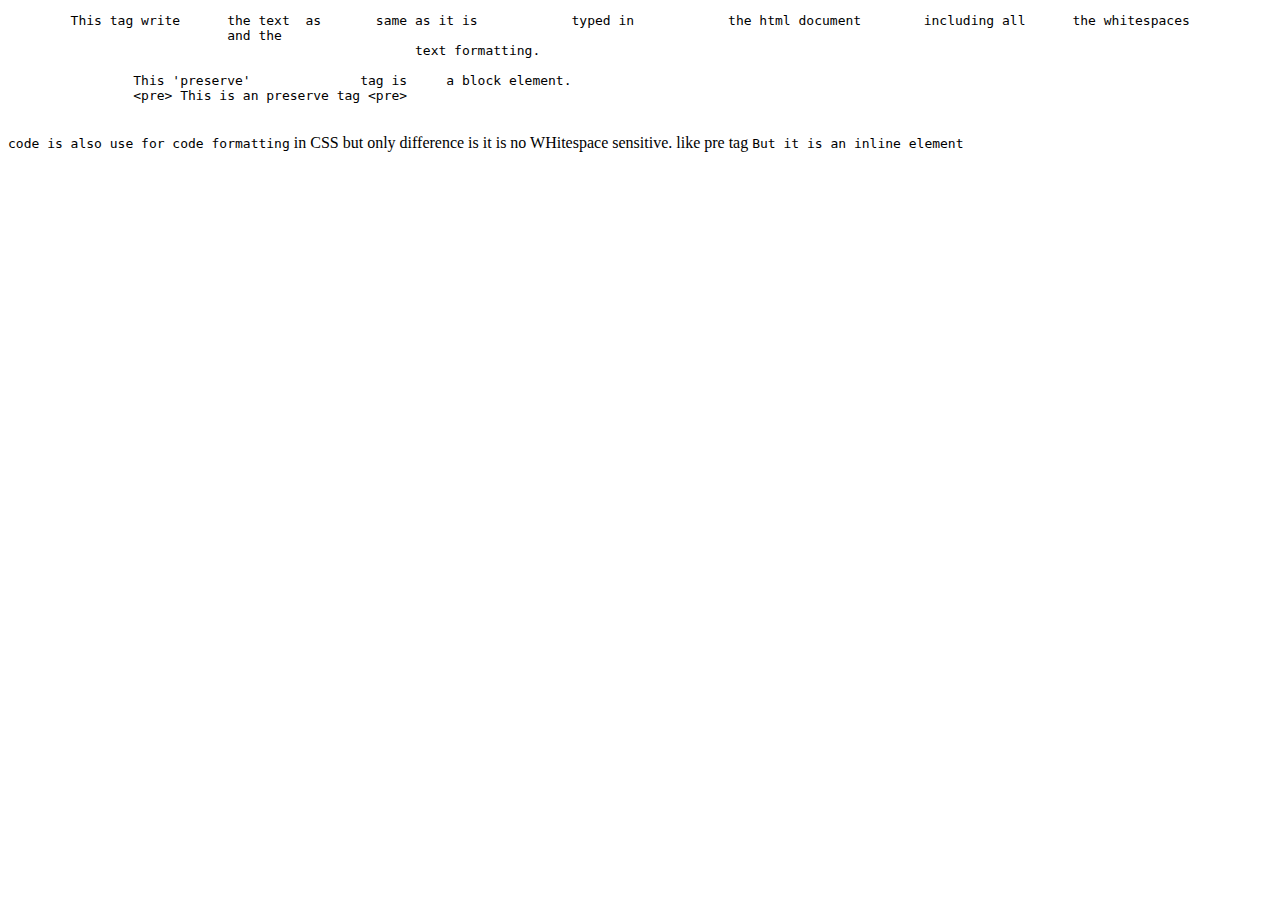
<file: HTML/codeFormatting.html>
<!DOCTYPE html>
<html lang="en">
<head>
    <meta charset="UTF-8">
    <meta name="viewport" content="width=device-width, initial-scale=1.0">
    <title>Code Formatting tags</title>
</head>
<body>
    
    <pre>
        This tag write      the text  as       same as it is            typed in            the html document        including all      the whitespaces
                            and the 
                                                    text formatting.
                    
                This 'preserve'              tag is     a block element.
                &lt;pre&gt; This is an preserve tag &lt;pre&gt;
    </pre>

    <p><code>code is also use for code formatting</code> in CSS but only difference is it is no              WHitespace sensitive. like pre tag <code>But it is an        inline element</code></p>

</body>
</html>
</file>
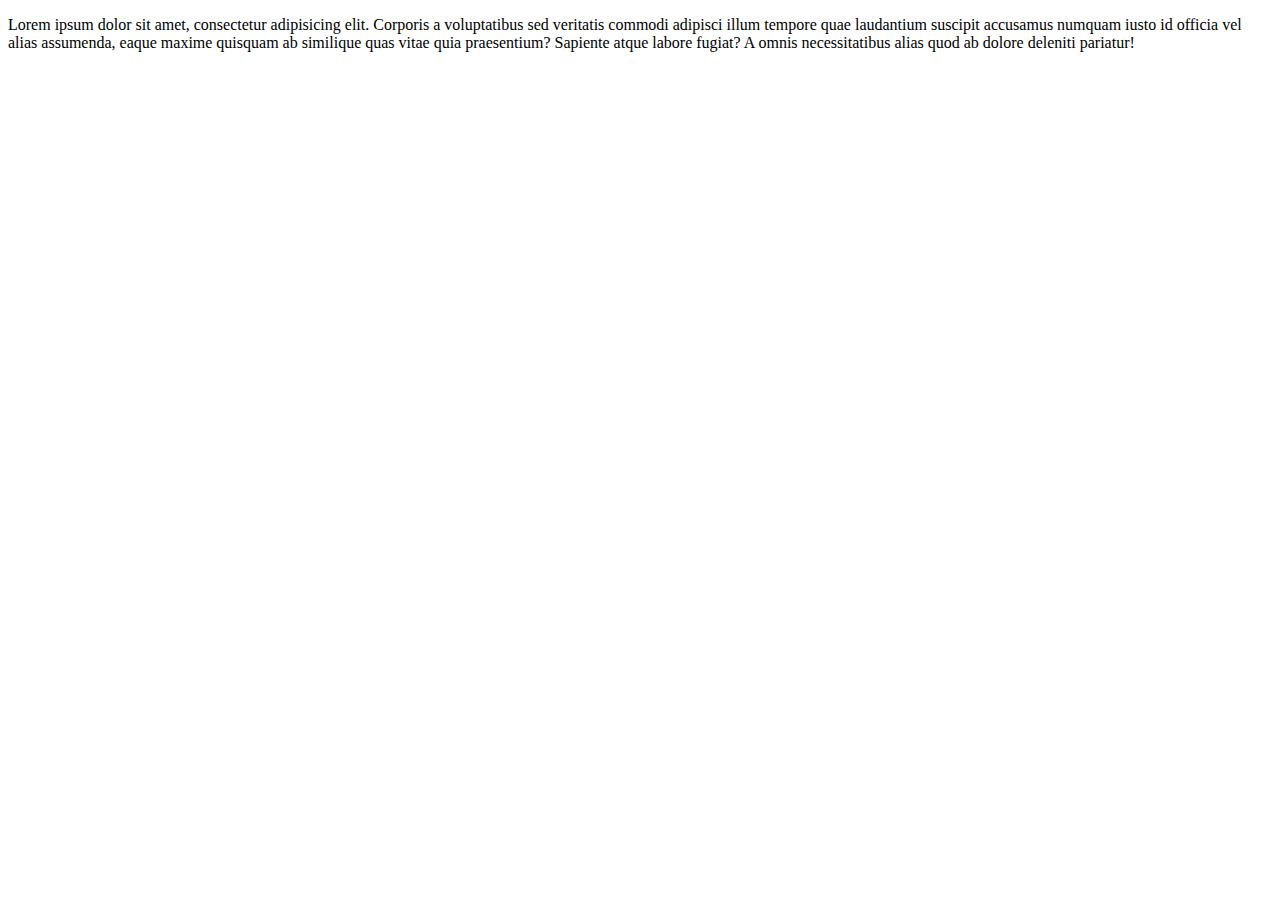
<file: HTML/favicons.html>
<!DOCTYPE html>
<html lang="en">
<head>
    <meta charset="UTF-8">
    <meta name="viewport" content="width=device-width, initial-scale=1.0">
    <title>Fevicons in HTML</title>
    <link rel="shortcut icon" href="../images/leviFevicon.webp" type="image/webp">
</head>
<body>
    
    <p>Lorem ipsum dolor sit amet, consectetur adipisicing elit. Corporis a voluptatibus sed veritatis commodi adipisci illum tempore quae laudantium suscipit accusamus numquam iusto id officia vel alias assumenda, eaque maxime quisquam ab similique quas vitae quia praesentium? Sapiente atque labore fugiat? A omnis necessitatibus alias quod ab dolore deleniti pariatur!</p>

</body>
</html>
</file>
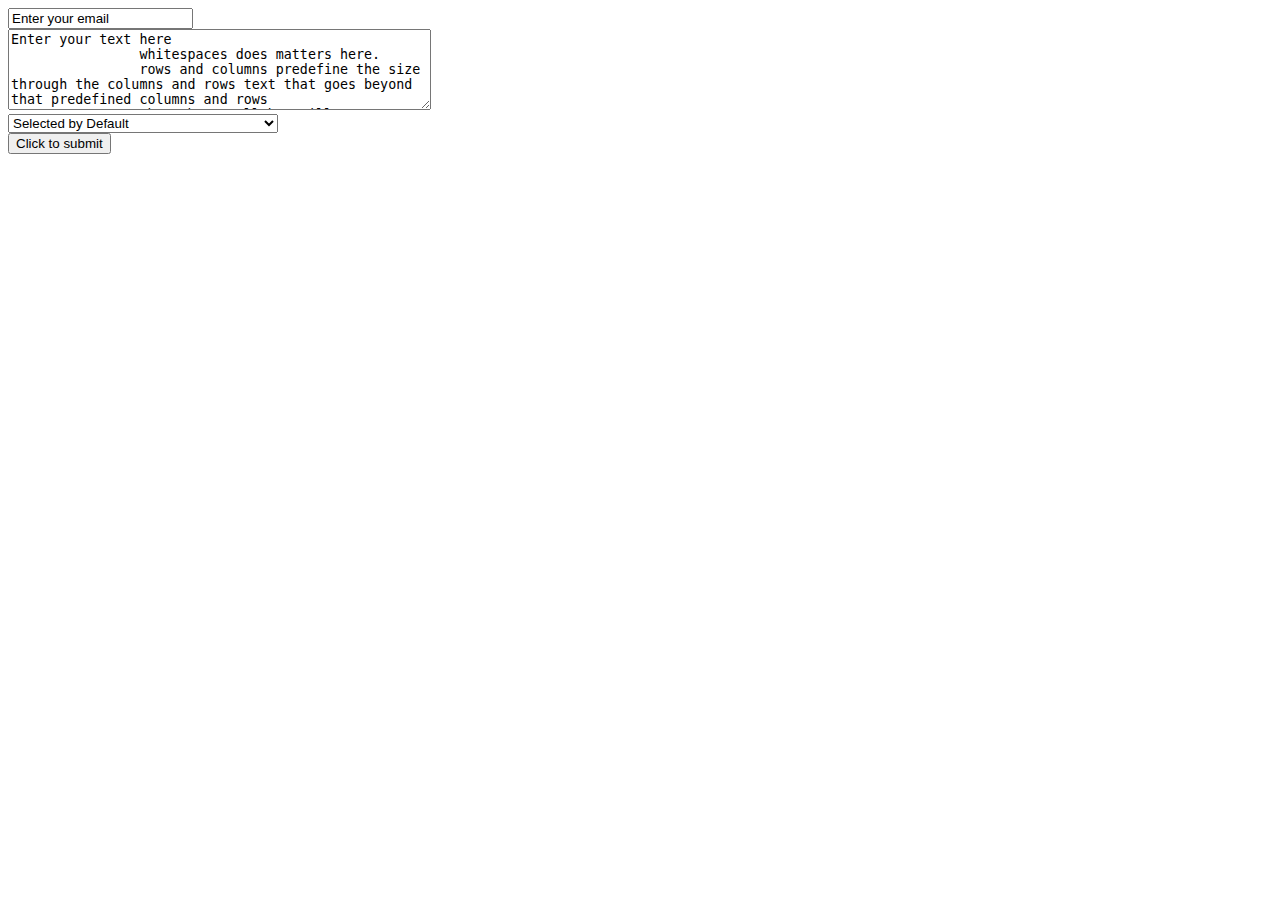
<file: HTML/forms.html>
<!DOCTYPE html>
<html lang="en">
<head>
    <meta charset="UTF-8">
    <meta name="viewport" content="width=device-width, initial-scale=1.0">
    <title>Forms in HTML</title>
</head>
<body>
    <form  action="" method="get">
        <div>
            <input name="Email" type="email" value="Enter your email" placeholder="Enter Your Password" required>
        </div>

        <div>
            <textarea name="textarea1" placeholder="This is a placeholder for this textarea" cols="50" rows="5" >Enter your text here 
                whitespaces does matters here.
                rows and columns predefine the size through the columns and rows text that goes beyond that predefined columns and rows
                then the scroll bar will appear to scroll to see other content so it will see only text that fits predefined
                rows and columns area at a time.
            </textarea>
        </div>
        
        <div id="dropdown_menu">
            <select name="SelelctOption">
               <!--! <option value="Please Select the option" disabled selected>--Disabled--</option> 
                    This line has both disabled but default selected so it will be selected as default but once the other option is selectd 
                    it cannot be selected againn by the user-->
                <option value="Please Select the option" disabled >--Disabled--</option>
                <option value="Default" selected>Selected by Default</option>
                <option value="value1">This is the text representation of the value</option>
                <option value="value2">This is value 2</option>
                <option value="value3">This is value 2</option>
                <option value="value4"></option>
            </select>

            <div>
                <button type="submit">Click to submit</button>
            </div>
        </div>
    </form>
</body>
</html>
</file>
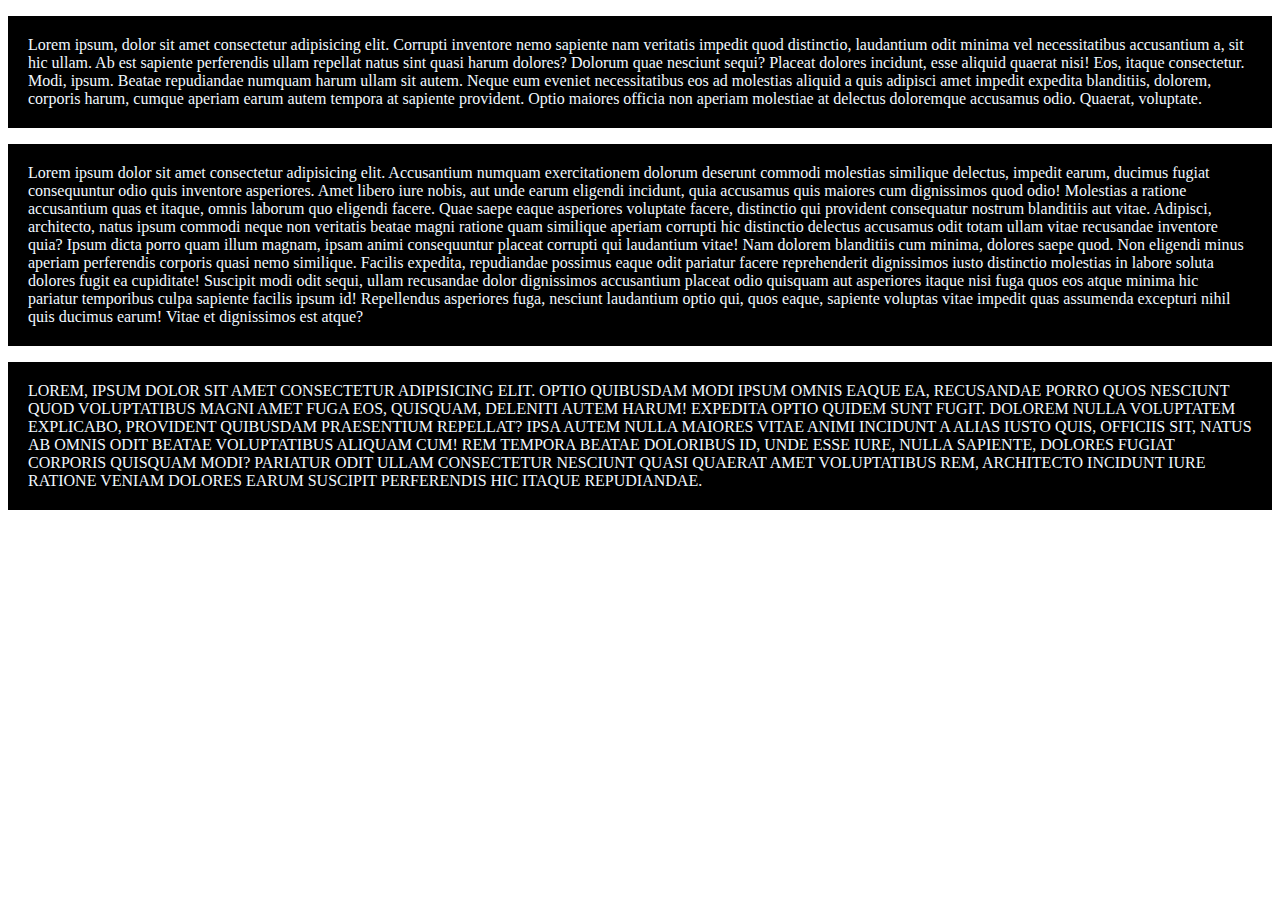
<file: HTML/htmlClasses.html>
<!DOCTYPE html>
<html lang="en">
<head>
    <meta charset="UTF-8">
    <meta name="viewport" content="width=device-width, initial-scale=1.0">
    <title>HTML Classes</title>
</head>
<body>
    <style>
        .ClassNameHere {
            padding: 20px;
            color: aliceblue;
            background-color: black;
        }

        .UpperCase {
            text-transform: uppercase;
        }
    </style>

    <p class="ClassNameHere">Lorem ipsum, dolor sit amet consectetur adipisicing elit. Corrupti inventore nemo sapiente nam veritatis impedit quod distinctio, laudantium odit minima vel necessitatibus accusantium a, sit hic ullam. Ab est sapiente perferendis ullam repellat natus sint quasi harum dolores? Dolorum quae nesciunt sequi? Placeat dolores incidunt, esse aliquid quaerat nisi! Eos, itaque consectetur. Modi, ipsum. Beatae repudiandae numquam harum ullam sit autem. Neque eum eveniet necessitatibus eos ad molestias aliquid a quis adipisci amet impedit expedita blanditiis, dolorem, corporis harum, cumque aperiam earum autem tempora at sapiente provident. Optio maiores officia non aperiam molestiae at delectus doloremque accusamus odio. Quaerat, voluptate.</p>

    <p class="ClassNameHere">Lorem ipsum dolor sit amet consectetur adipisicing elit. Accusantium numquam exercitationem dolorum deserunt commodi molestias similique delectus, impedit earum, ducimus fugiat consequuntur odio quis inventore asperiores. Amet libero iure nobis, aut unde earum eligendi incidunt, quia accusamus quis maiores cum dignissimos quod odio! Molestias a ratione accusantium quas et itaque, omnis laborum quo eligendi facere. Quae saepe eaque asperiores voluptate facere, distinctio qui provident consequatur nostrum blanditiis aut vitae. Adipisci, architecto, natus ipsum commodi neque non veritatis beatae magni ratione quam similique aperiam corrupti hic distinctio delectus accusamus odit totam ullam vitae recusandae inventore quia? Ipsum dicta porro quam illum magnam, ipsam animi consequuntur placeat corrupti qui laudantium vitae! Nam dolorem blanditiis cum minima, dolores saepe quod. Non eligendi minus aperiam perferendis corporis quasi nemo similique. Facilis expedita, repudiandae possimus eaque odit pariatur facere reprehenderit dignissimos iusto distinctio molestias in labore soluta dolores fugit ea cupiditate! Suscipit modi odit sequi, ullam recusandae dolor dignissimos accusantium placeat odio quisquam aut asperiores itaque nisi fuga quos eos atque minima hic pariatur temporibus culpa sapiente facilis ipsum id! Repellendus asperiores fuga, nesciunt laudantium optio qui, quos eaque, sapiente voluptas vitae impedit quas assumenda excepturi nihil quis ducimus earum! Vitae et dignissimos est atque?</p>

    <p class="ClassNameHere UpperCase">Lorem, ipsum dolor sit amet consectetur adipisicing elit. Optio quibusdam modi ipsum omnis eaque ea, recusandae porro quos nesciunt quod voluptatibus magni amet fuga eos, quisquam, deleniti autem harum! Expedita optio quidem sunt fugit. Dolorem nulla voluptatem explicabo, provident quibusdam praesentium repellat? Ipsa autem nulla maiores vitae animi incidunt a alias iusto quis, officiis sit, natus ab omnis odit beatae voluptatibus aliquam cum! Rem tempora beatae doloribus id, unde esse iure, nulla sapiente, dolores fugiat corporis quisquam modi? Pariatur odit ullam consectetur nesciunt quasi quaerat amet voluptatibus rem, architecto incidunt iure ratione veniam dolores earum suscipit perferendis hic itaque repudiandae.</p>


</body>
</html>
</file>
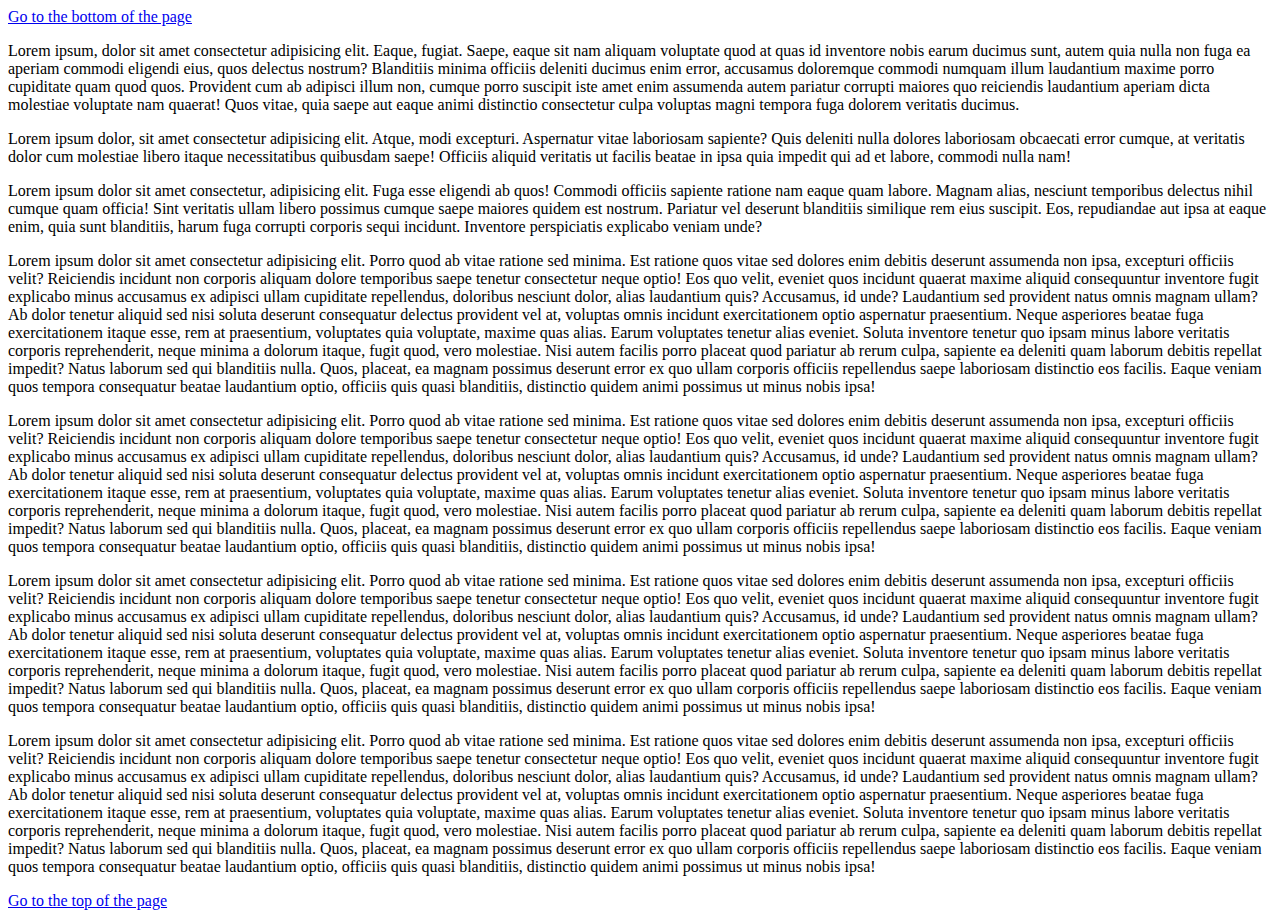
<file: HTML/internalLinks.html>
<!DOCTYPE html>
<html lang="en">
<head>
    <meta charset="UTF-8">
    <meta name="viewport" content="width=device-width, initial-scale=1.0">
    <title>internal Links</title>
</head>
<body>
    <a href="#bottom" id="top">Go to the bottom of the page</a>

    <p>Lorem ipsum, dolor sit amet consectetur adipisicing elit. Eaque, fugiat. Saepe, eaque sit nam aliquam voluptate quod at quas id inventore nobis earum ducimus sunt, autem quia nulla non fuga ea aperiam commodi eligendi eius, quos delectus nostrum? Blanditiis minima officiis deleniti ducimus enim error, accusamus doloremque commodi numquam illum laudantium maxime porro cupiditate quam quod quos. Provident cum ab adipisci illum non, cumque porro suscipit iste amet enim assumenda autem pariatur corrupti maiores quo reiciendis laudantium aperiam dicta molestiae voluptate nam quaerat! Quos vitae, quia saepe aut eaque animi distinctio consectetur culpa voluptas magni tempora fuga dolorem veritatis ducimus.</p>

    <p>Lorem ipsum dolor, sit amet consectetur adipisicing elit. Atque, modi excepturi. Aspernatur vitae laboriosam sapiente? Quis deleniti nulla dolores laboriosam obcaecati error cumque, at veritatis dolor cum molestiae libero itaque necessitatibus quibusdam saepe! Officiis aliquid veritatis ut facilis beatae in ipsa quia impedit qui ad et labore, commodi nulla nam!</p>

    <p>Lorem ipsum dolor sit amet consectetur, adipisicing elit. Fuga esse eligendi ab quos! Commodi officiis sapiente ratione nam eaque quam labore. Magnam alias, nesciunt temporibus delectus nihil cumque quam officia! Sint veritatis ullam libero possimus cumque saepe maiores quidem est nostrum. Pariatur vel deserunt blanditiis similique rem eius suscipit. Eos, repudiandae aut ipsa at eaque enim, quia sunt blanditiis, harum fuga corrupti corporis sequi incidunt. Inventore perspiciatis explicabo veniam unde?</p>

    <P>Lorem ipsum dolor sit amet consectetur adipisicing elit. Porro quod ab vitae ratione sed minima. Est ratione quos vitae sed dolores enim debitis deserunt assumenda non ipsa, excepturi officiis velit? Reiciendis incidunt non corporis aliquam dolore temporibus saepe tenetur consectetur neque optio! Eos quo velit, eveniet quos incidunt quaerat maxime aliquid consequuntur inventore fugit explicabo minus accusamus ex adipisci ullam cupiditate repellendus, doloribus nesciunt dolor, alias laudantium quis? Accusamus, id unde? Laudantium sed provident natus omnis magnam ullam? Ab dolor tenetur aliquid sed nisi soluta deserunt consequatur delectus provident vel at, voluptas omnis incidunt exercitationem optio aspernatur praesentium. Neque asperiores beatae fuga exercitationem itaque esse, rem at praesentium, voluptates quia voluptate, maxime quas alias. Earum voluptates tenetur alias eveniet. Soluta inventore tenetur quo ipsam minus labore veritatis corporis reprehenderit, neque minima a dolorum itaque, fugit quod, vero molestiae. Nisi autem facilis porro placeat quod pariatur ab rerum culpa, sapiente ea deleniti quam laborum debitis repellat impedit? Natus laborum sed qui blanditiis nulla. Quos, placeat, ea magnam possimus deserunt error ex quo ullam corporis officiis repellendus saepe laboriosam distinctio eos facilis. Eaque veniam quos tempora consequatur beatae laudantium optio, officiis quis quasi blanditiis, distinctio quidem animi possimus ut minus nobis ipsa!</P>

    <P>Lorem ipsum dolor sit amet consectetur adipisicing elit. Porro quod ab vitae ratione sed minima. Est ratione quos vitae sed dolores enim debitis deserunt assumenda non ipsa, excepturi officiis velit? Reiciendis incidunt non corporis aliquam dolore temporibus saepe tenetur consectetur neque optio! Eos quo velit, eveniet quos incidunt quaerat maxime aliquid consequuntur inventore fugit explicabo minus accusamus ex adipisci ullam cupiditate repellendus, doloribus nesciunt dolor, alias laudantium quis? Accusamus, id unde? Laudantium sed provident natus omnis magnam ullam? Ab dolor tenetur aliquid sed nisi soluta deserunt consequatur delectus provident vel at, voluptas omnis incidunt exercitationem optio aspernatur praesentium. Neque asperiores beatae fuga exercitationem itaque esse, rem at praesentium, voluptates quia voluptate, maxime quas alias. Earum voluptates tenetur alias eveniet. Soluta inventore tenetur quo ipsam minus labore veritatis corporis reprehenderit, neque minima a dolorum itaque, fugit quod, vero molestiae. Nisi autem facilis porro placeat quod pariatur ab rerum culpa, sapiente ea deleniti quam laborum debitis repellat impedit? Natus laborum sed qui blanditiis nulla. Quos, placeat, ea magnam possimus deserunt error ex quo ullam corporis officiis repellendus saepe laboriosam distinctio eos facilis. Eaque veniam quos tempora consequatur beatae laudantium optio, officiis quis quasi blanditiis, distinctio quidem animi possimus ut minus nobis ipsa!</P>

    <P>Lorem ipsum dolor sit amet consectetur adipisicing elit. Porro quod ab vitae ratione sed minima. Est ratione quos vitae sed dolores enim debitis deserunt assumenda non ipsa, excepturi officiis velit? Reiciendis incidunt non corporis aliquam dolore temporibus saepe tenetur consectetur neque optio! Eos quo velit, eveniet quos incidunt quaerat maxime aliquid consequuntur inventore fugit explicabo minus accusamus ex adipisci ullam cupiditate repellendus, doloribus nesciunt dolor, alias laudantium quis? Accusamus, id unde? Laudantium sed provident natus omnis magnam ullam? Ab dolor tenetur aliquid sed nisi soluta deserunt consequatur delectus provident vel at, voluptas omnis incidunt exercitationem optio aspernatur praesentium. Neque asperiores beatae fuga exercitationem itaque esse, rem at praesentium, voluptates quia voluptate, maxime quas alias. Earum voluptates tenetur alias eveniet. Soluta inventore tenetur quo ipsam minus labore veritatis corporis reprehenderit, neque minima a dolorum itaque, fugit quod, vero molestiae. Nisi autem facilis porro placeat quod pariatur ab rerum culpa, sapiente ea deleniti quam laborum debitis repellat impedit? Natus laborum sed qui blanditiis nulla. Quos, placeat, ea magnam possimus deserunt error ex quo ullam corporis officiis repellendus saepe laboriosam distinctio eos facilis. Eaque veniam quos tempora consequatur beatae laudantium optio, officiis quis quasi blanditiis, distinctio quidem animi possimus ut minus nobis ipsa!</P>
    
    <P>Lorem ipsum dolor sit amet consectetur adipisicing elit. Porro quod ab vitae ratione sed minima. Est ratione quos vitae sed dolores enim debitis deserunt assumenda non ipsa, excepturi officiis velit? Reiciendis incidunt non corporis aliquam dolore temporibus saepe tenetur consectetur neque optio! Eos quo velit, eveniet quos incidunt quaerat maxime aliquid consequuntur inventore fugit explicabo minus accusamus ex adipisci ullam cupiditate repellendus, doloribus nesciunt dolor, alias laudantium quis? Accusamus, id unde? Laudantium sed provident natus omnis magnam ullam? Ab dolor tenetur aliquid sed nisi soluta deserunt consequatur delectus provident vel at, voluptas omnis incidunt exercitationem optio aspernatur praesentium. Neque asperiores beatae fuga exercitationem itaque esse, rem at praesentium, voluptates quia voluptate, maxime quas alias. Earum voluptates tenetur alias eveniet. Soluta inventore tenetur quo ipsam minus labore veritatis corporis reprehenderit, neque minima a dolorum itaque, fugit quod, vero molestiae. Nisi autem facilis porro placeat quod pariatur ab rerum culpa, sapiente ea deleniti quam laborum debitis repellat impedit? Natus laborum sed qui blanditiis nulla. Quos, placeat, ea magnam possimus deserunt error ex quo ullam corporis officiis repellendus saepe laboriosam distinctio eos facilis. Eaque veniam quos tempora consequatur beatae laudantium optio, officiis quis quasi blanditiis, distinctio quidem animi possimus ut minus nobis ipsa!</P>

    <a href="#top" id="bottom">Go to the top of the page</a>
</body>
</html>
</file>
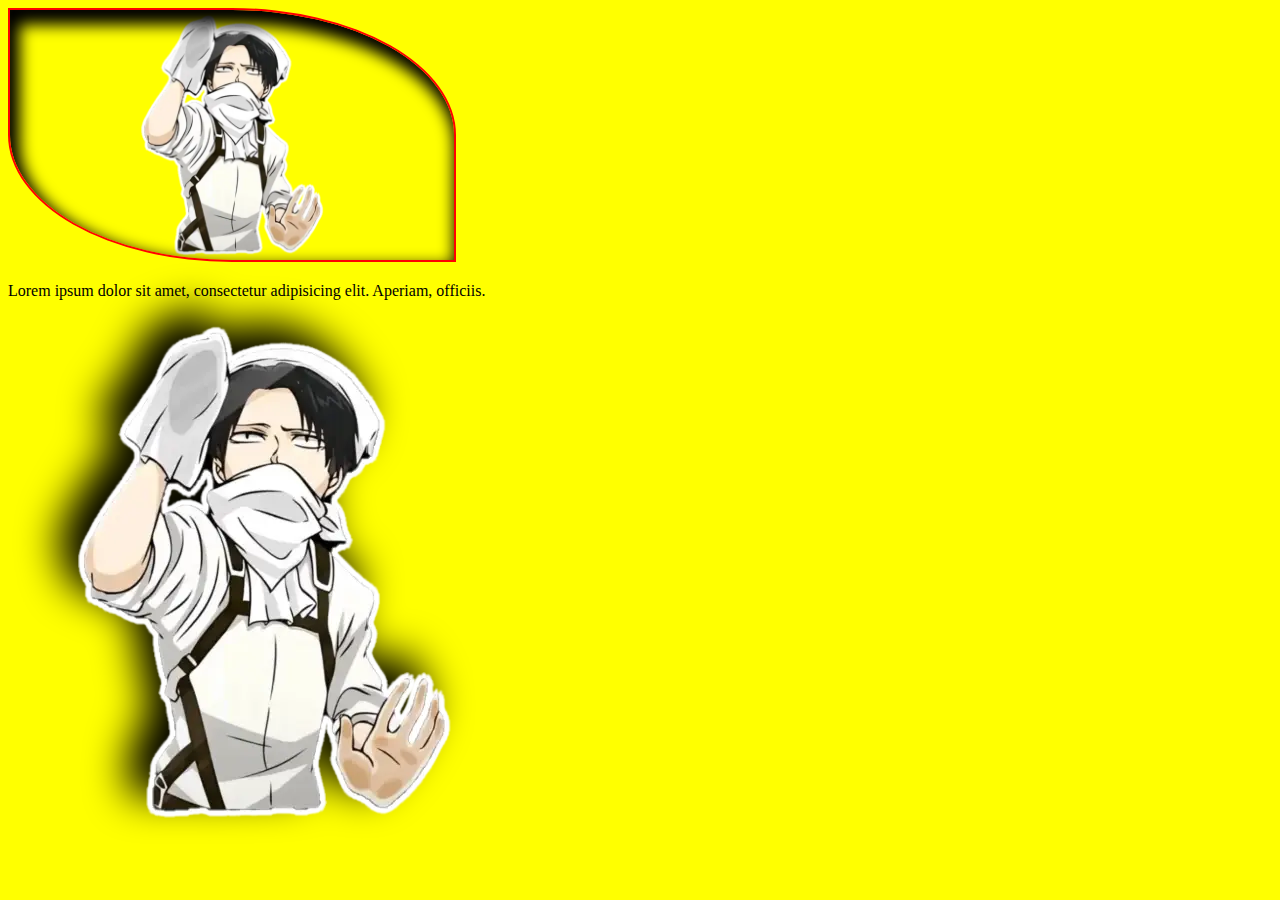
<file: HTML/shadow.html>
<!DOCTYPE html>
<html lang="en">
<head>
    <meta charset="UTF-8">
    <meta name="viewport" content="width=device-width, initial-scale=1.0">
    <title>CSS shadow styles</title>
    <link rel="stylesheet" href="/CSS/shadow.css">
</head>
<body>
    
    <div class="box">
    </div>

    <p>Lorem ipsum dolor sit amet, consectetur adipisicing elit. Aperiam, officiis.</p>

    <img src="/images/leviFevicon.webp" alt="">
</body>
</html>
</file>
<file: CSS/shadow.css>
body {
    background-color: yellow;
}

.box{
    display: inline-block;
    width: 444px;
    height: 250px;
    border-radius: 0 50% 0 50%;
    background-image: url(/images/leviFevicon.webp);
    background-position: center;
    background-size: contain;
    background-repeat: no-repeat;
    border: 2px solid red;
    box-shadow: 5px 10px 15px 5px inset black;
    /* 
        box-shadow: x-axis y-axis blur-radius spread-radius color;
        blur-radius and spread-radius are optional.
        blur-radius:- shadow is blurred by the given value.
        spread-radius:- The shadow expands outwards by the given pixels.
    */

}
.box img {
    height: 250px;
}
img{
    filter: drop-shadow(-20px -20px 20px black);
}
</file>
